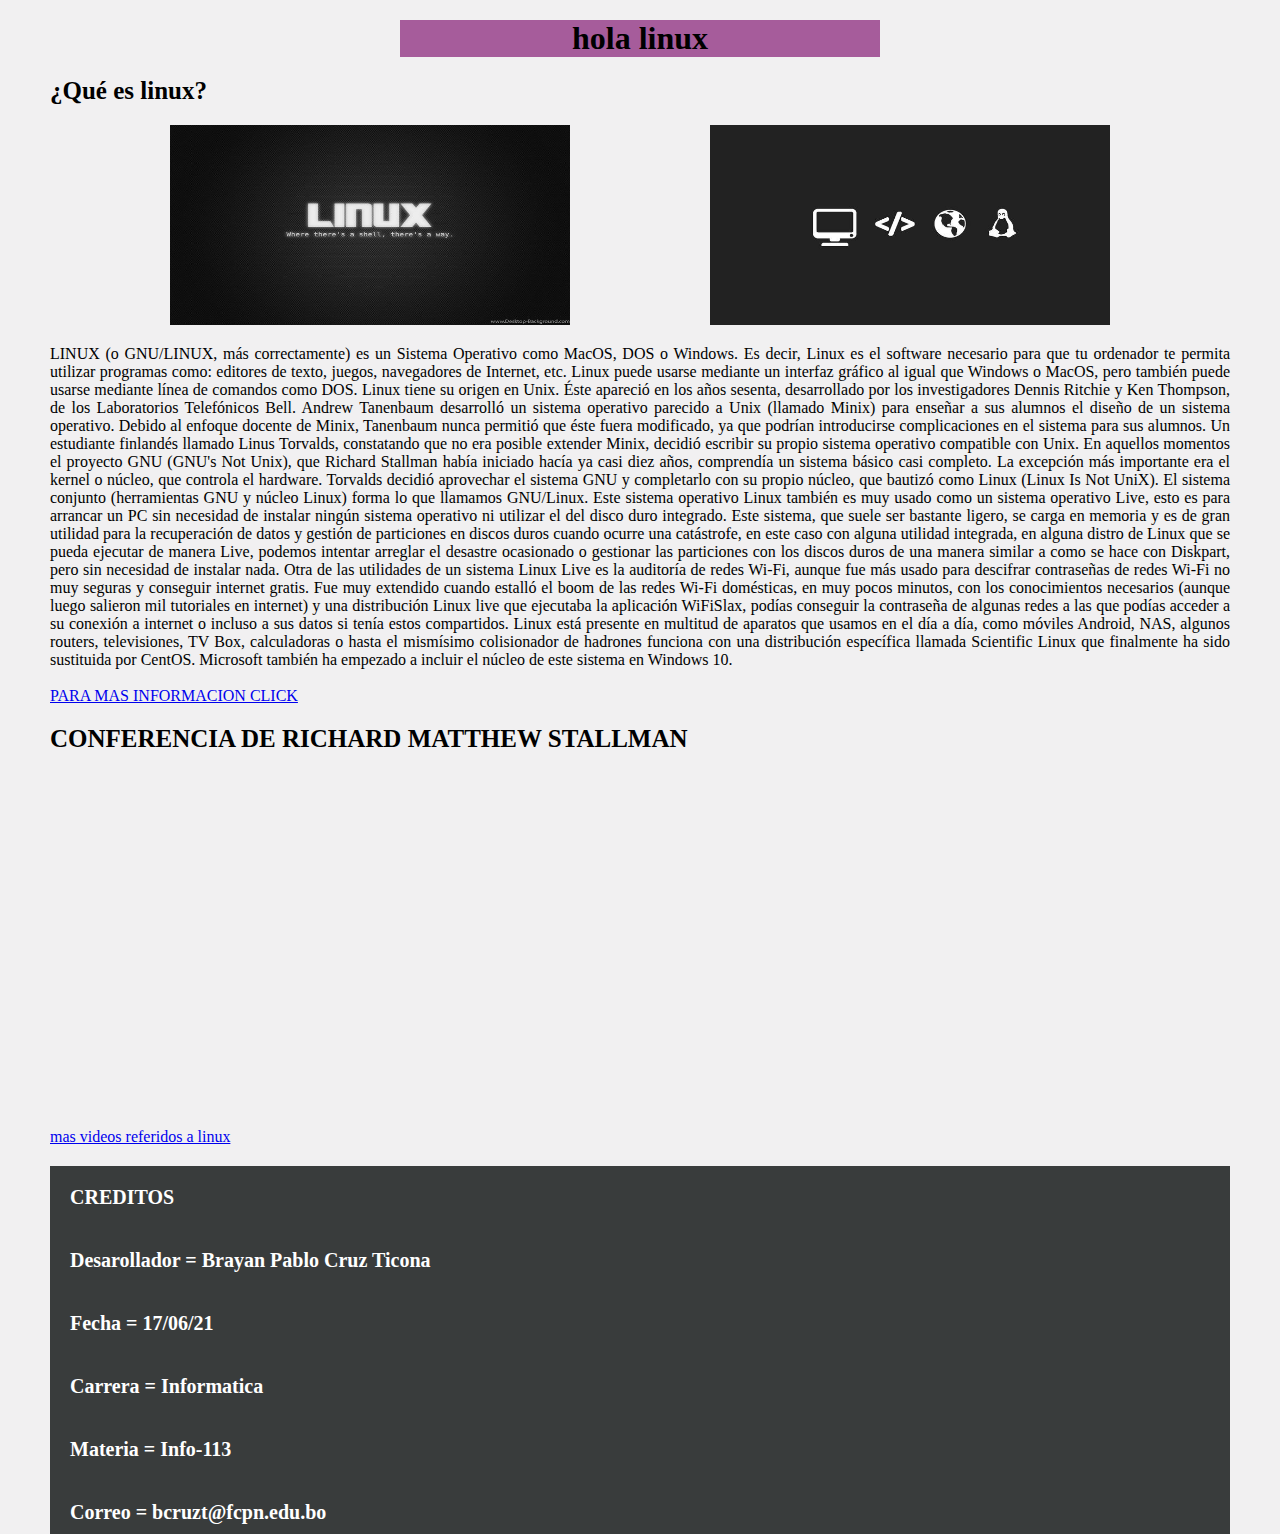
<file: index.html>
<!DOCTYPE html>
<html>
<head>
	<meta charset="utf-8">
	<title></title>
	<link rel="stylesheet" type="text/css" href="estilos.css">
</head>
<body>
	<header>
		<h1>hola linux</h1>
	</header>

	<div class="intro">
		

		<h2>¿Qué es linux?</h2>
		<img src="imagenes/linux2.jpg" width="400px" height="200px" class="imagen1">
		<img src="imagenes/linux1.jpg" width="400px" height="200px" class="imagen2">
		<p>LINUX (o GNU/LINUX, más correctamente) es un Sistema Operativo como MacOS, DOS o Windows. Es decir, Linux es el software necesario para que tu ordenador te permita utilizar programas como: editores de texto, juegos, navegadores de Internet, etc. Linux puede usarse mediante un interfaz gráfico al igual que Windows o MacOS, pero también puede usarse mediante línea de comandos como DOS.

		Linux tiene su origen en Unix. Éste apareció en los años sesenta, desarrollado por los investigadores Dennis Ritchie y Ken Thompson, de los Laboratorios Telefónicos Bell.

		Andrew Tanenbaum desarrolló un sistema operativo parecido a Unix (llamado Minix) para enseñar a sus alumnos el diseño de un sistema operativo. Debido al enfoque docente de Minix, Tanenbaum nunca permitió que éste fuera modificado, ya que podrían introducirse complicaciones en el sistema para sus alumnos.

		Un estudiante finlandés llamado Linus Torvalds, constatando que no era posible extender Minix, decidió escribir su propio sistema operativo compatible con Unix.

		En aquellos momentos el proyecto GNU (GNU's Not Unix), que Richard Stallman había iniciado hacía ya casi diez años, comprendía un sistema básico casi completo. La excepción más importante era el kernel o núcleo, que controla el hardware.

		Torvalds decidió aprovechar el sistema GNU y completarlo con su propio núcleo, que bautizó como Linux (Linux Is Not UniX). El sistema conjunto (herramientas GNU y núcleo Linux) forma lo que llamamos GNU/Linux.
		Este sistema operativo Linux también es muy usado como un sistema operativo Live, esto es para arrancar un PC sin necesidad de instalar ningún sistema operativo ni utilizar el del disco duro integrado. Este sistema, que suele ser bastante ligero, se carga en memoria y es de gran utilidad para la recuperación de datos y gestión de particiones en discos duros cuando ocurre una catástrofe, en este caso con alguna utilidad integrada, en alguna distro de Linux que se pueda ejecutar de manera Live, podemos intentar arreglar el desastre ocasionado o gestionar las particiones con los discos duros de una manera similar a como se hace con Diskpart, pero sin necesidad de instalar nada.

		Otra de las utilidades de un sistema Linux Live es la auditoría de redes Wi-Fi, aunque fue más usado para descifrar contraseñas de redes Wi-Fi no muy seguras y conseguir internet gratis. Fue muy extendido cuando estalló el boom de las redes Wi-Fi domésticas, en muy pocos minutos, con los conocimientos necesarios (aunque luego salieron mil tutoriales en internet) y una distribución Linux live que ejecutaba la aplicación WiFiSlax, podías conseguir la contraseña de algunas redes a las que podías acceder a su conexión a internet o incluso a sus datos si tenía estos compartidos.

		Linux está presente en multitud de aparatos que usamos en el día a día, como móviles Android, NAS, algunos routers, televisiones, TV Box, calculadoras o hasta el mismísimo colisionador de hadrones funciona con una distribución específica llamada Scientific Linux que finalmente ha sido sustituida por CentOS. Microsoft también ha empezado a incluir el núcleo de este sistema en Windows 10.</p>
		<br>
		<a href="distros.html">PARA MAS INFORMACION CLICK</a>
		<br>
		<h2>CONFERENCIA DE RICHARD MATTHEW STALLMAN</h2>
		<center><iframe width="560" height="315" src="https://www.youtube.com/embed/awET97h34ck" title="YouTube video player" frameborder="0" allow="accelerometer; autoplay; clipboard-write; encrypted-media; gyroscope; picture-in-picture" allowfullscreen></iframe></center>
		<br><br>
		<a href="https://www.youtube.com/results?search_query=el+mundo+de+linux">mas videos referidos a linux</a>
	</div>



	<div class="pie">
		<footer>
			<h3>CREDITOS</h2>
			<h3>Desarollador = Brayan Pablo Cruz Ticona</h3>
			<h3>Fecha = 17/06/21</h3>
			<h3>Carrera = Informatica</h3>
			<h3>Materia = Info-113</h3>
			<h3>Correo = bcruzt@fcpn.edu.bo</h3>
		</footer>
	</div>

</body>
</html>
</file>
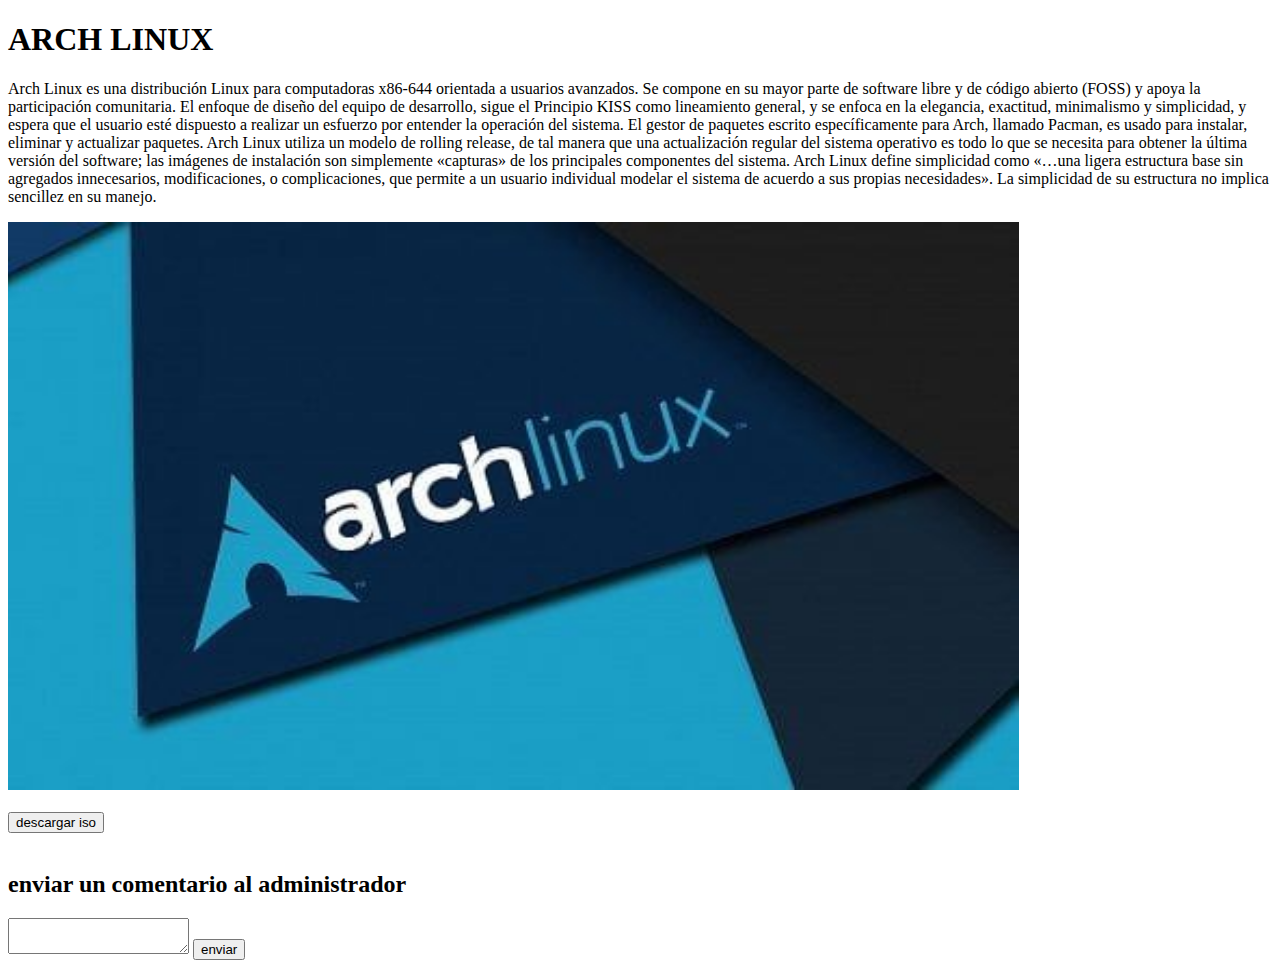
<file: arch.html>
<!DOCTYPE html>
<html>
<head>
	<meta charset="utf-8">
	<title></title>
</head>
<body>

	<script>
		function iso(){
			alert("la imagen iso no se encuentra habilitada en estos momentos");
		}
		function enviar(){
			alert("gracias por el comentario");
		}
	</script>

	<div>
		<h1>ARCH LINUX</h1>
		<p>Arch Linux es una distribución Linux para computadoras x86-644 orientada a usuarios avanzados. Se compone en su mayor parte de software libre y de código abierto (FOSS) y apoya la participación comunitaria.
		El enfoque de diseño del equipo de desarrollo, sigue el Principio KISS como lineamiento general, y se enfoca en la elegancia, exactitud, minimalismo y simplicidad, y espera que el usuario esté dispuesto a realizar un esfuerzo por entender la operación del sistema. El gestor de paquetes escrito específicamente para Arch, llamado Pacman, es usado para instalar, eliminar y actualizar paquetes.
		Arch Linux utiliza un modelo de rolling release, de tal manera que una actualización regular del sistema operativo es todo lo que se necesita para obtener la última versión del software; las imágenes de instalación son simplemente «capturas» de los principales componentes del sistema.
		Arch Linux define simplicidad como «…una ligera estructura base sin agregados innecesarios, modificaciones, o complicaciones, que permite a un usuario individual modelar el sistema de acuerdo a sus propias necesidades». La simplicidad de su estructura no implica sencillez en su manejo.</p>
		<img src="imagenes/arch1.jpg" width="80%">
		<br><br>
		<button onclick="iso()">descargar iso</button>
		<br><br>
		<h2>enviar un comentario al administrador</h2>
		<textarea></textarea>
		<button onclick="enviar()">enviar</button>
	</div>

</body>
</html>
</file>
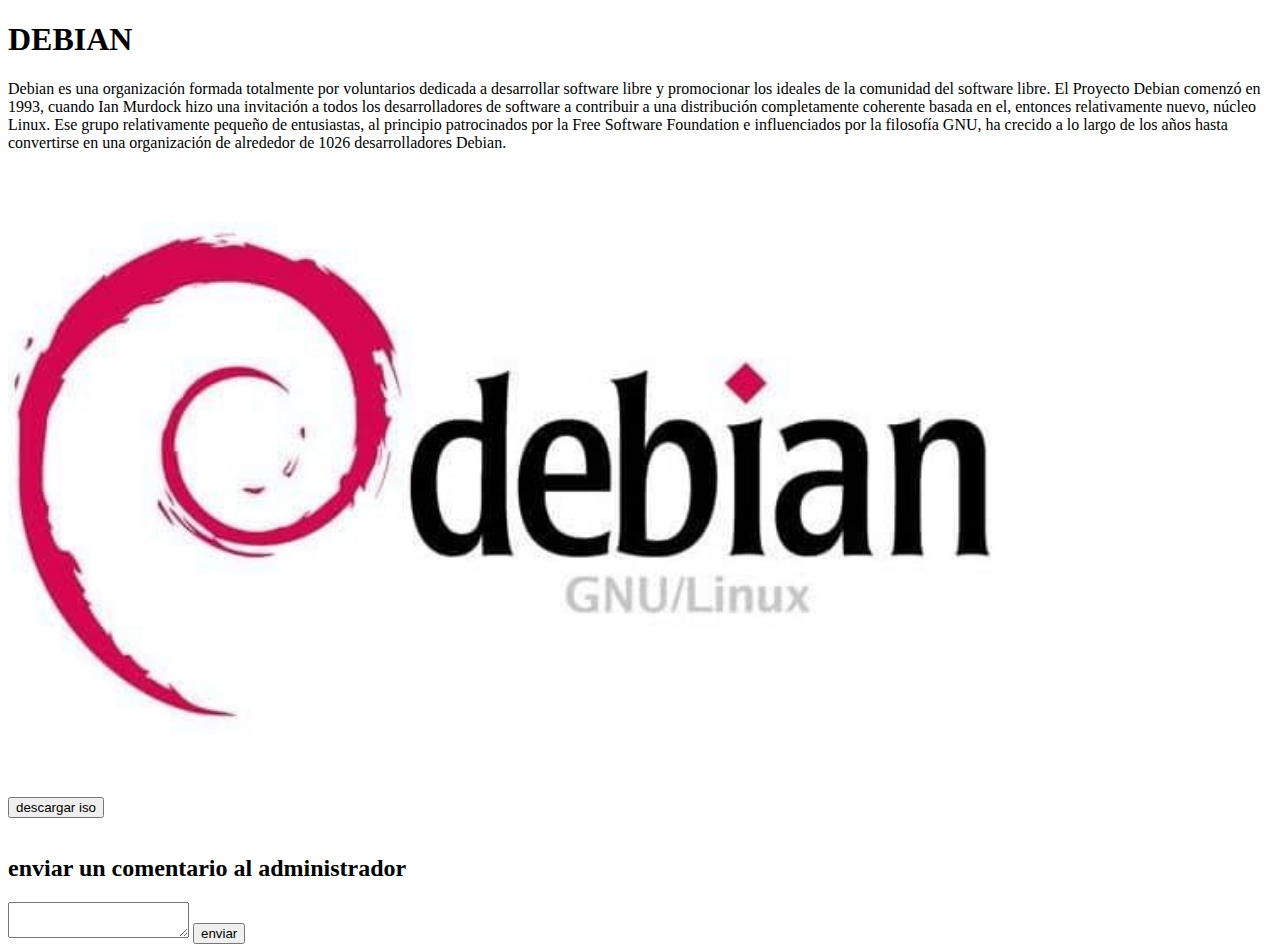
<file: debian.html>
<!DOCTYPE html>
<html>
<head>
	<meta charset="utf-8">
	<title></title>
</head>
<body>

	<script>
		function iso(){
			alert("la imagen iso no se encuentra habilitada en estos momentos");
		}
		function enviar(){
			alert("gracias por el comentario");
		}
	</script>

	<div>
		<h1>DEBIAN</h1>
		<p>Debian es una organización formada totalmente por voluntarios dedicada a desarrollar software libre y promocionar los ideales de la comunidad del software libre. El Proyecto Debian comenzó en 1993, cuando Ian Murdock hizo una invitación a todos los desarrolladores de software a contribuir a una distribución completamente coherente basada en el, entonces relativamente nuevo, núcleo Linux. Ese grupo relativamente pequeño de entusiastas, al principio patrocinados por la Free Software Foundation e influenciados por la filosofía GNU, ha crecido a lo largo de los años hasta convertirse en una organización de alrededor de 1026 desarrolladores Debian.</p>
		<img src="imagenes/debian1.jpg" width="80%">
		<br>
		<br>
		<button onclick="iso()">descargar iso</button>
		<br><br>
		<h2>enviar un comentario al administrador</h2>
		<textarea></textarea>
		<button onclick="enviar()">enviar</button>
	</div>

</body>
</html>
</file>
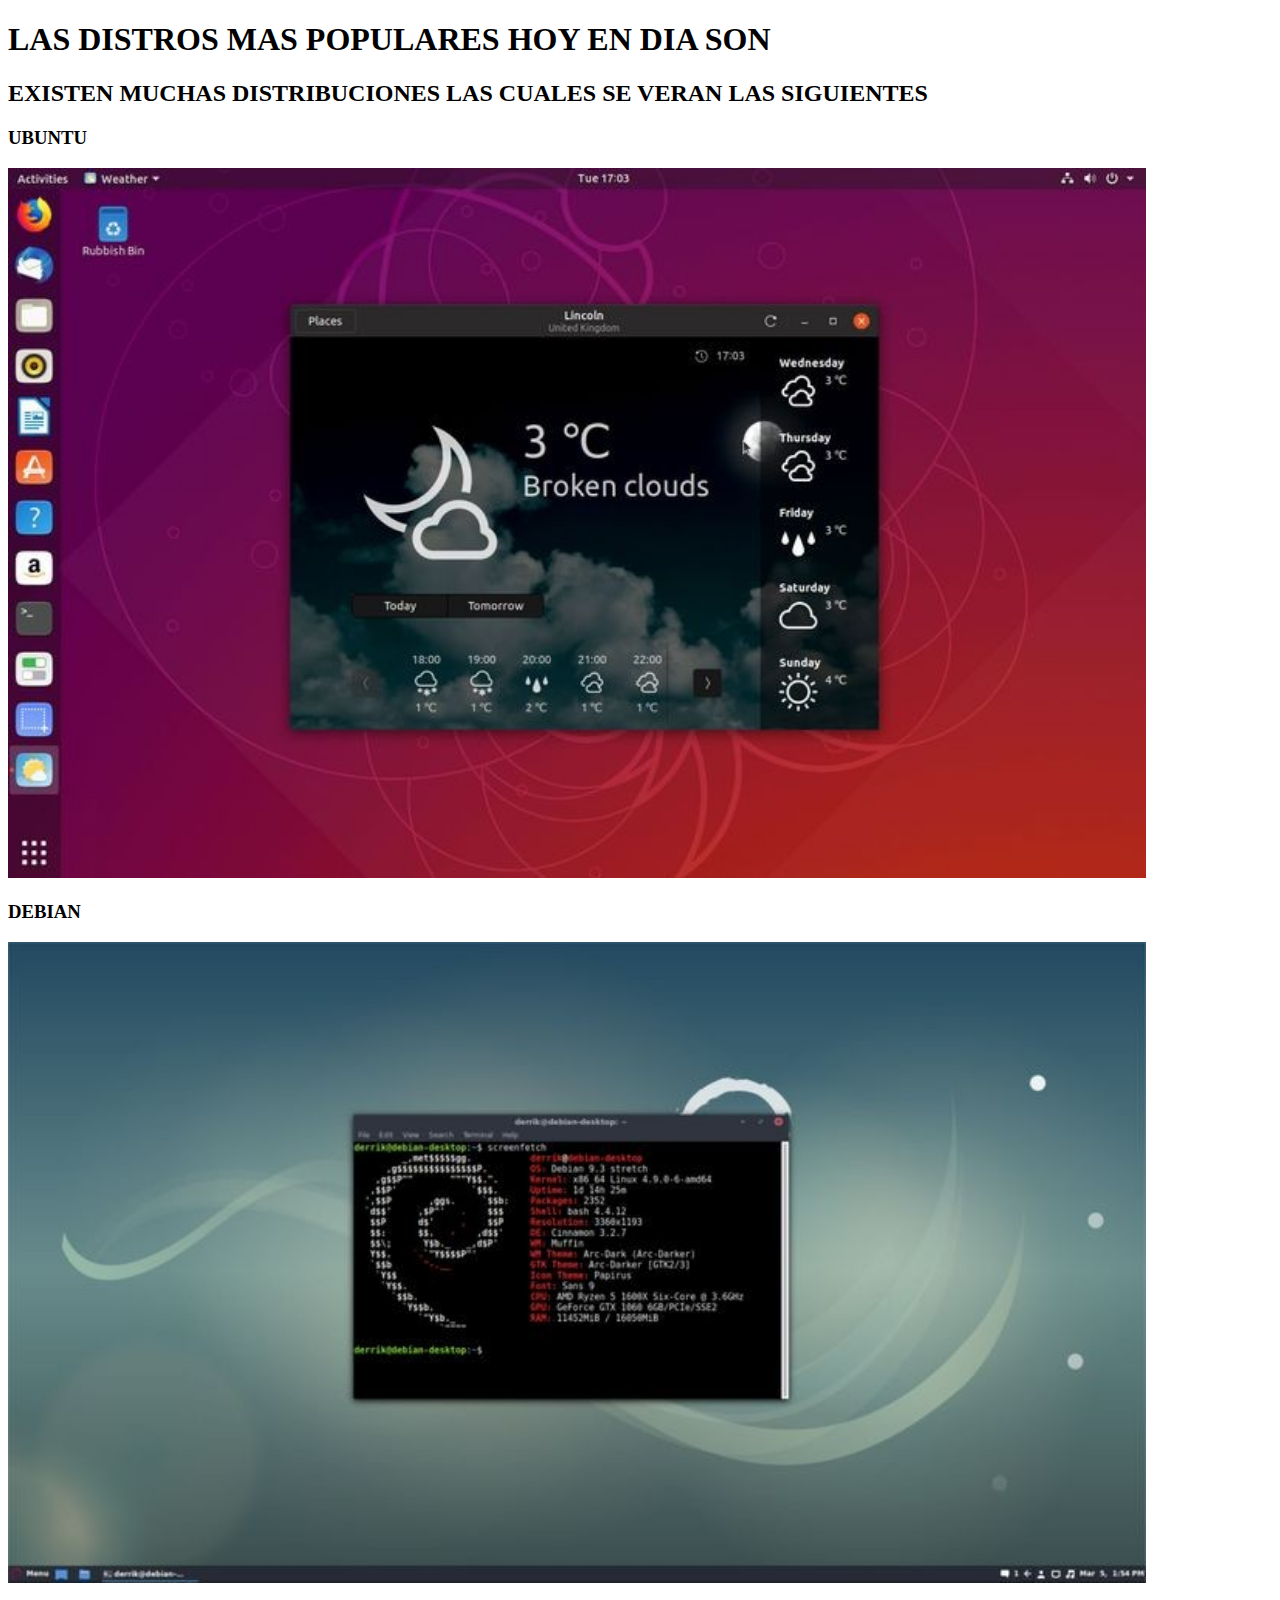
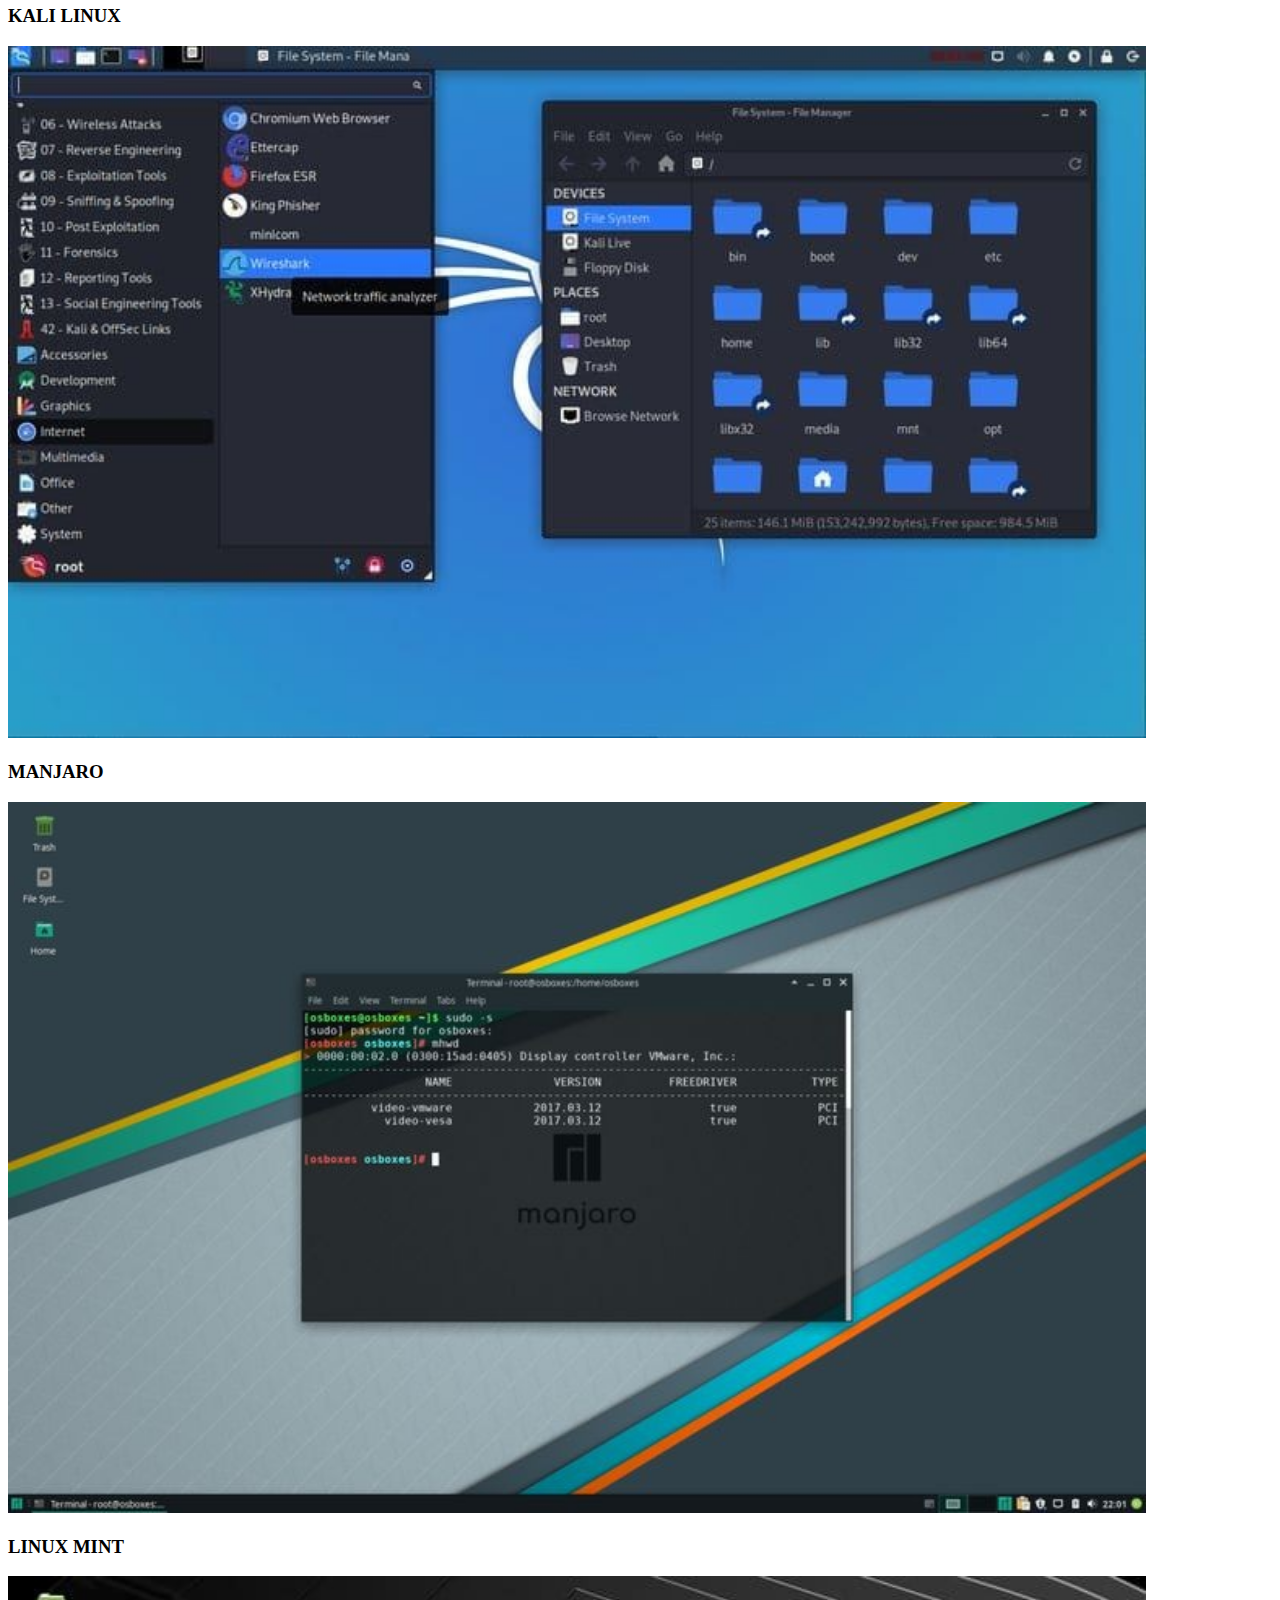
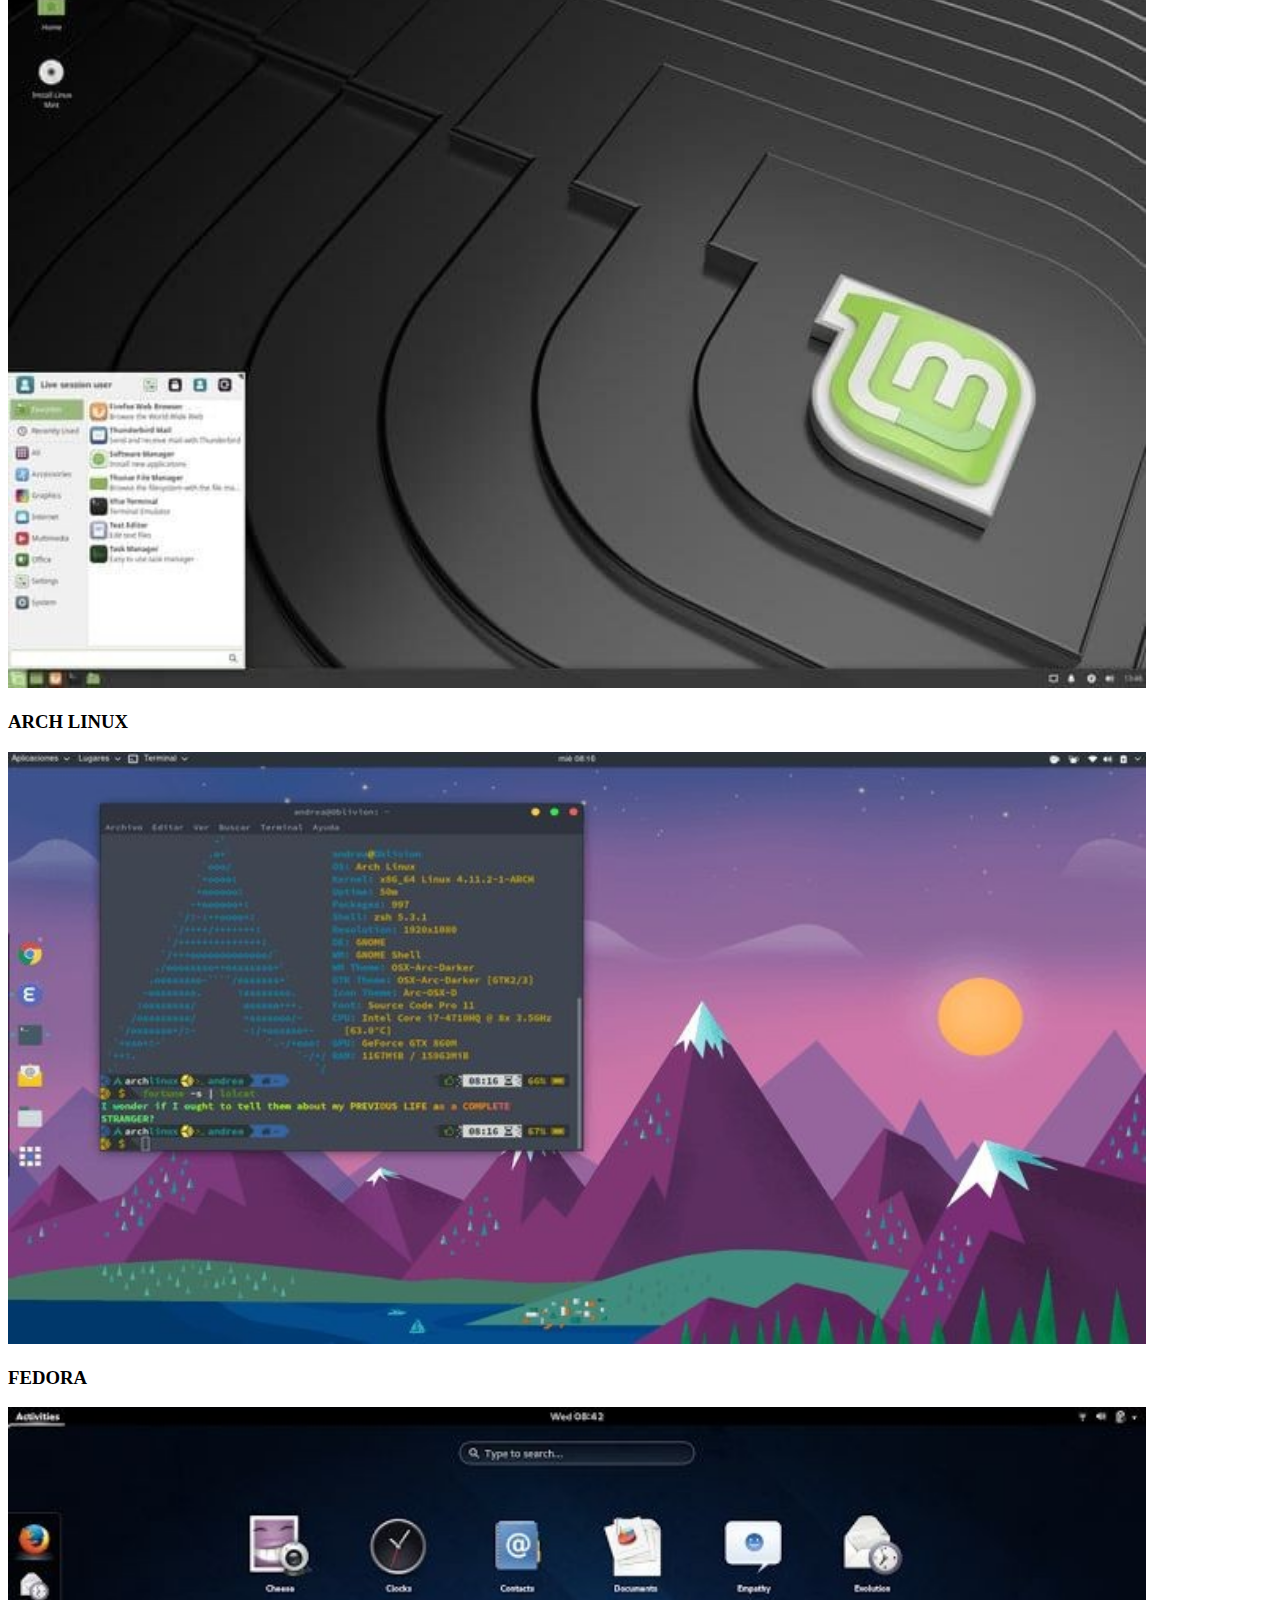
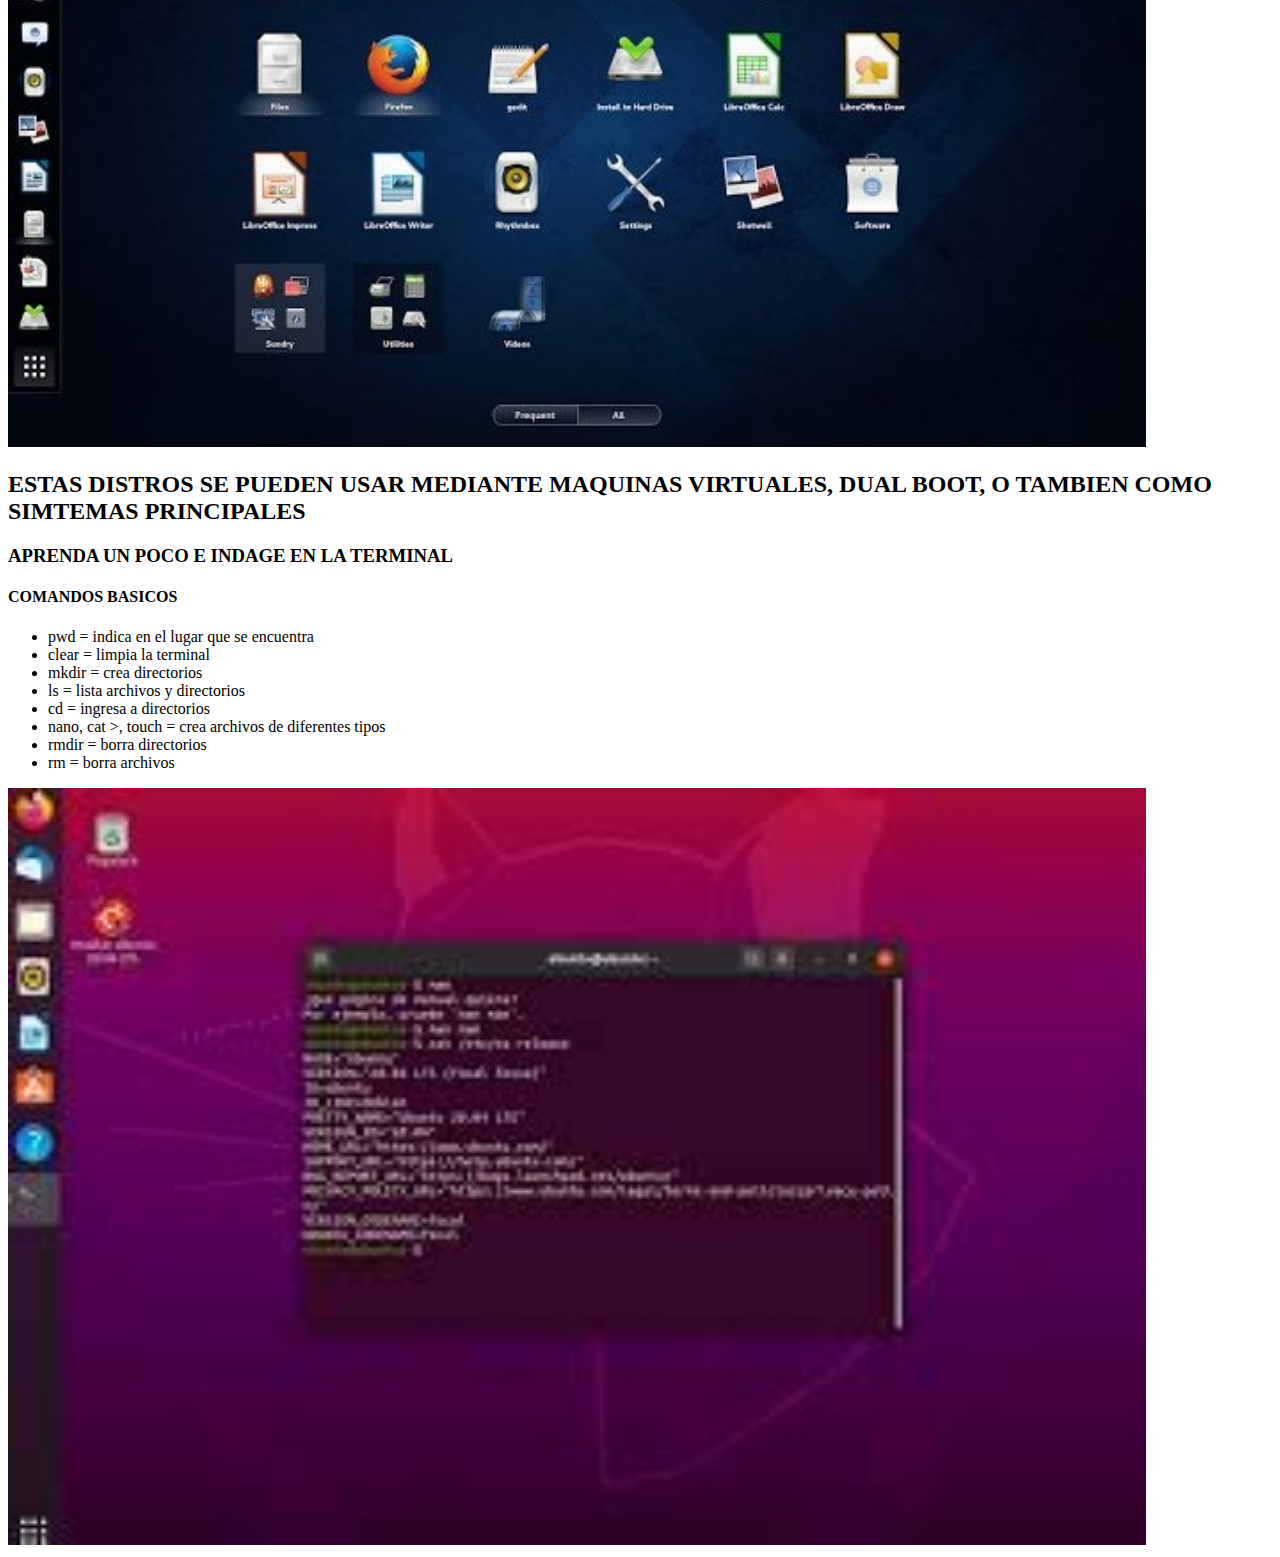
<file: distribuciones.html>
<!DOCTYPE html>
<html>
<head>
	<meta charset="utf-8">
	<title></title>
</head>
<body>

	<h1>LAS DISTROS MAS POPULARES HOY EN DIA SON</h1>
		<div class="cuerpo">
		<h2>EXISTEN MUCHAS DISTRIBUCIONES LAS CUALES SE VERAN LAS SIGUIENTES</h2>

		<h3>UBUNTU</h3>
		<a href="ubuntu.html" target="cuerpo1"><img src="imagenes/ubuntu.jpg" width="90%"></a>
		<h3>DEBIAN</h3>
		<a href="debian.html" target="cuerpo1"><img src="imagenes/debian.jpg" width="90%"></a>
		<h3>KALI LINUX</h3>
		<a href="kalilinux.html" target="cuerpo1"><img src="imagenes/kali.jpg" width="90%"></a>
		<h3>MANJARO</h3>
		<a href="manjaro.html" target="cuerpo1"><img src="imagenes/manjaro.jpg" width="90%"></a>
		<h3>LINUX MINT</h3>
		<a href="linuxmint.html" target="cuerpo1"><img src="imagenes/mint.jpg" width="90%"></a>
		<h3>ARCH LINUX</h3>
		<a href="arch.html" target="cuerpo1"><img src="imagenes/arch.jpg" width="90%"></a>
		<h3>FEDORA</h3>
		<a href="fedora.html" target="cuerpo1"><img src="imagenes/fedora.jpg" width="90%"></a>


		<h2>ESTAS DISTROS SE PUEDEN USAR MEDIANTE MAQUINAS VIRTUALES, DUAL BOOT, O TAMBIEN COMO SIMTEMAS PRINCIPALES</h2>

		<h3>APRENDA UN POCO E INDAGE EN LA TERMINAL</h3>
		<h4>COMANDOS BASICOS</h4>
		<ul>
			<li>pwd = indica en el lugar que se encuentra</li>
			<li>clear = limpia la terminal</li>
			<li>mkdir = crea directorios</li>
			<li>ls = lista archivos y directorios</li>
			<li>cd = ingresa a directorios</li>
			<li>nano, cat >, touch = crea archivos de diferentes tipos</li>
			<li>rmdir = borra directorios</li>
			<li>rm = borra archivos</li>
		</ul>
		<a href="https://bellard.org/jslinux/vm.html?url=alpine-x86.cfg&mem=192" target="cuerpo1"><img src="imagenes/terminal.jpeg" width="90%"></a>
	</div>


</body>
</html>
</file>
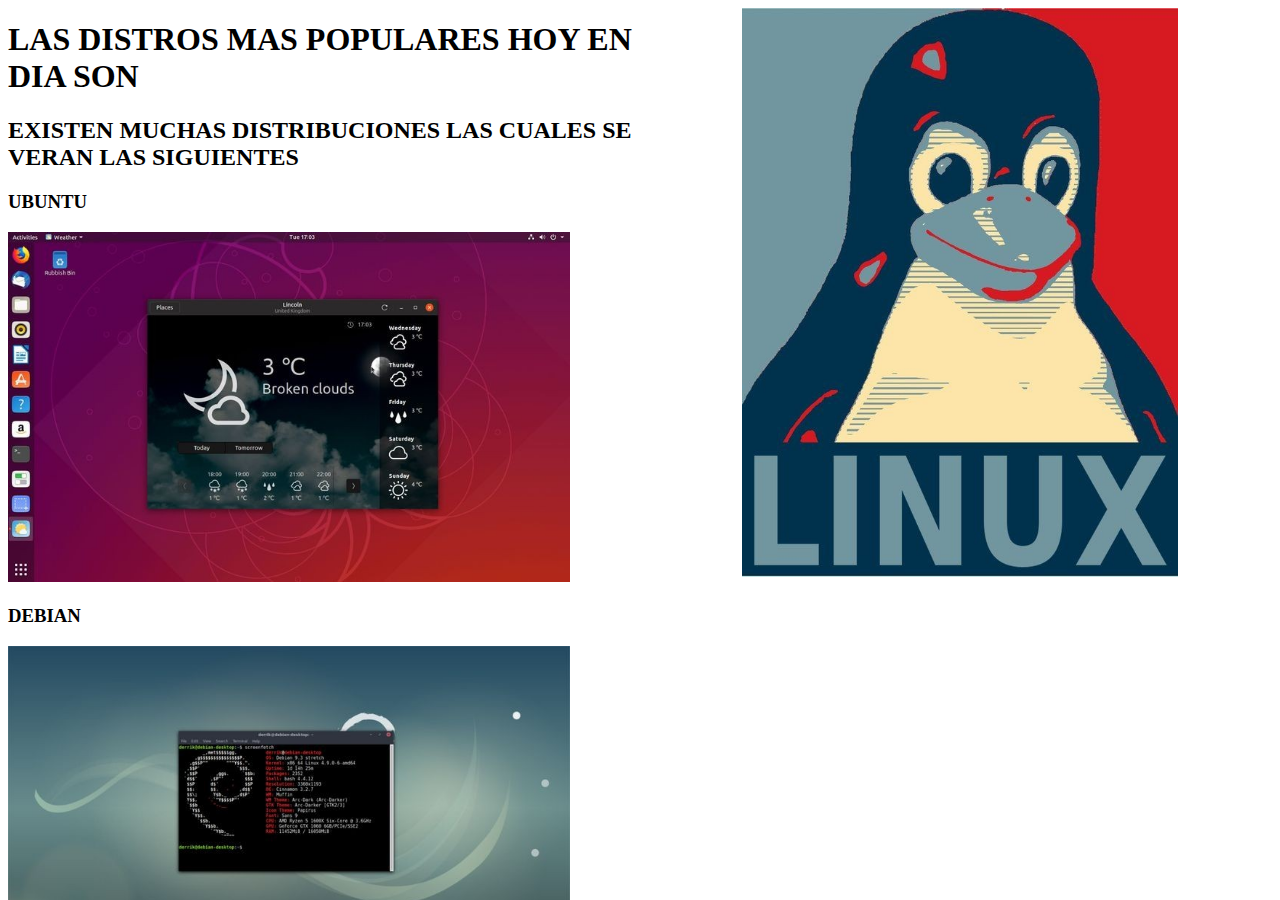
<file: distros.html>
<!DOCTYPE html>
<html>
<head>
	<meta charset="utf-8">
	<title></title>

</head>


	<frameset cols="50%,50%" border="0">
		<frame src="distribuciones.html"></frame>
		<frame src="cuerpo.html" name="cuerpo1"></frame>
	</frameset>

</html>
</file>
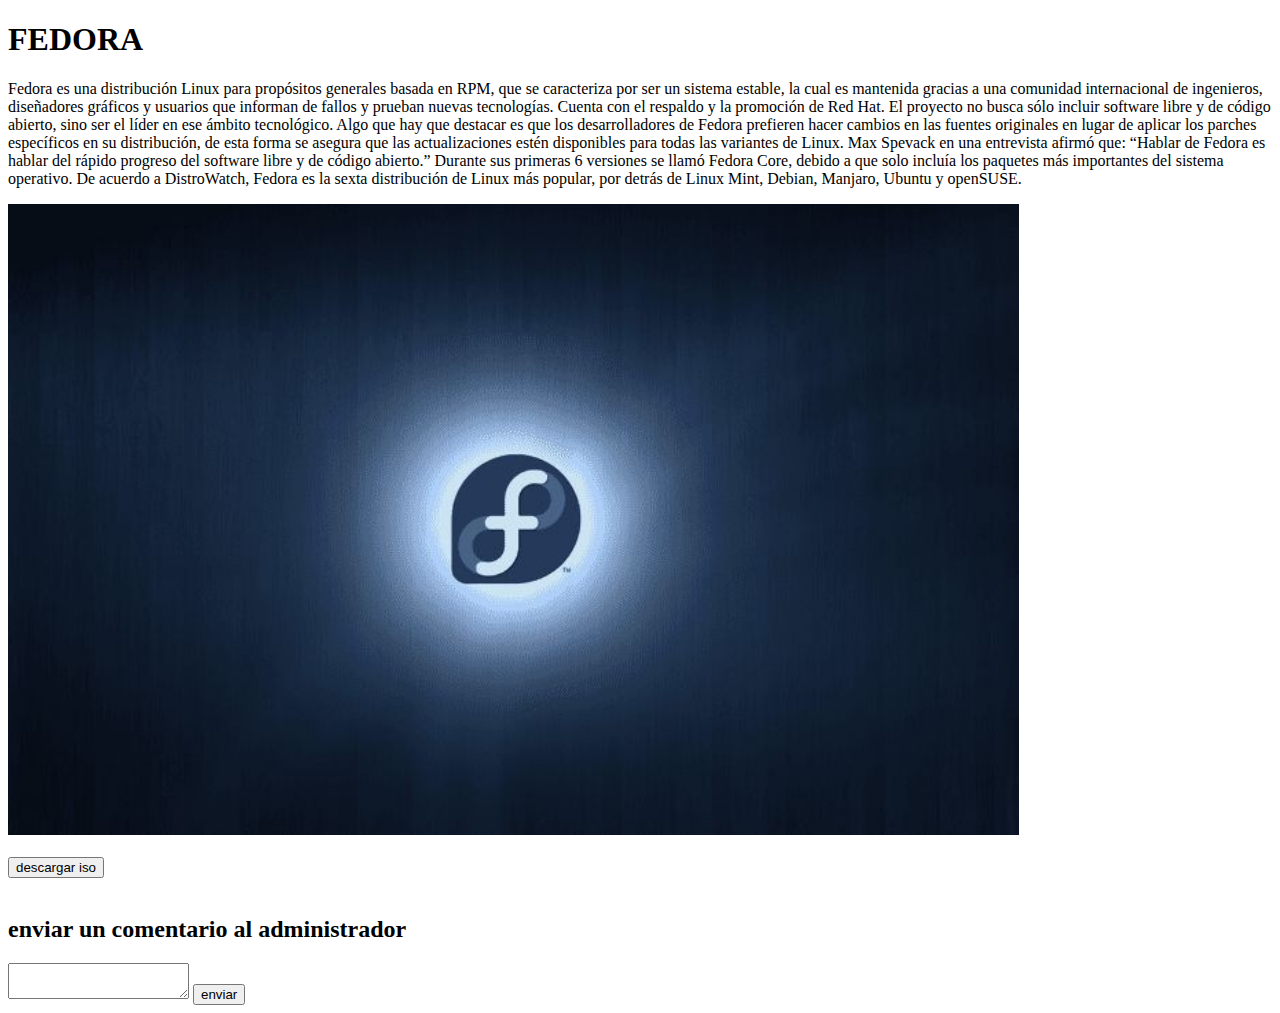
<file: fedora.html>
<!DOCTYPE html>
<html>
<head>
	<meta charset="utf-8">
	<title></title>
</head>
<body>

	<script>
		function iso(){
			alert("la imagen iso no se encuentra habilitada en estos momentos");
		}
		function enviar(){
			alert("gracias por el comentario");
		}
	</script>

	<div>
		<h1>FEDORA</h1>
		<p>Fedora es una distribución Linux para propósitos generales basada en RPM, que se caracteriza por ser un sistema estable, la cual es mantenida gracias a una comunidad internacional de ingenieros, diseñadores gráficos y usuarios que informan de fallos y prueban nuevas tecnologías. Cuenta con el respaldo y la promoción de Red Hat.
		El proyecto no busca sólo incluir software libre y de código abierto, sino ser el líder en ese ámbito tecnológico. Algo que hay que destacar es que los desarrolladores de Fedora prefieren hacer cambios en las fuentes originales en lugar de aplicar los parches específicos en su distribución, de esta forma se asegura que las actualizaciones estén disponibles para todas las variantes de Linux. Max Spevack en una entrevista afirmó que: “Hablar de Fedora es hablar del rápido progreso del software libre y de código abierto.” Durante sus primeras 6 versiones se llamó Fedora Core, debido a que solo incluía los paquetes más importantes del sistema operativo.
		De acuerdo a DistroWatch, Fedora es la sexta distribución de Linux más popular, por detrás de Linux Mint, Debian, Manjaro, Ubuntu y openSUSE.</p>
		<img src="imagenes/fedora1.jpg" width="80%">
		<br><br>
		<button onclick="iso()">descargar iso</button>
		<br><br>
		<h2>enviar un comentario al administrador</h2>
		<textarea></textarea>
		<button onclick="enviar()">enviar</button>
	</div>
</body>
</html>
</file>
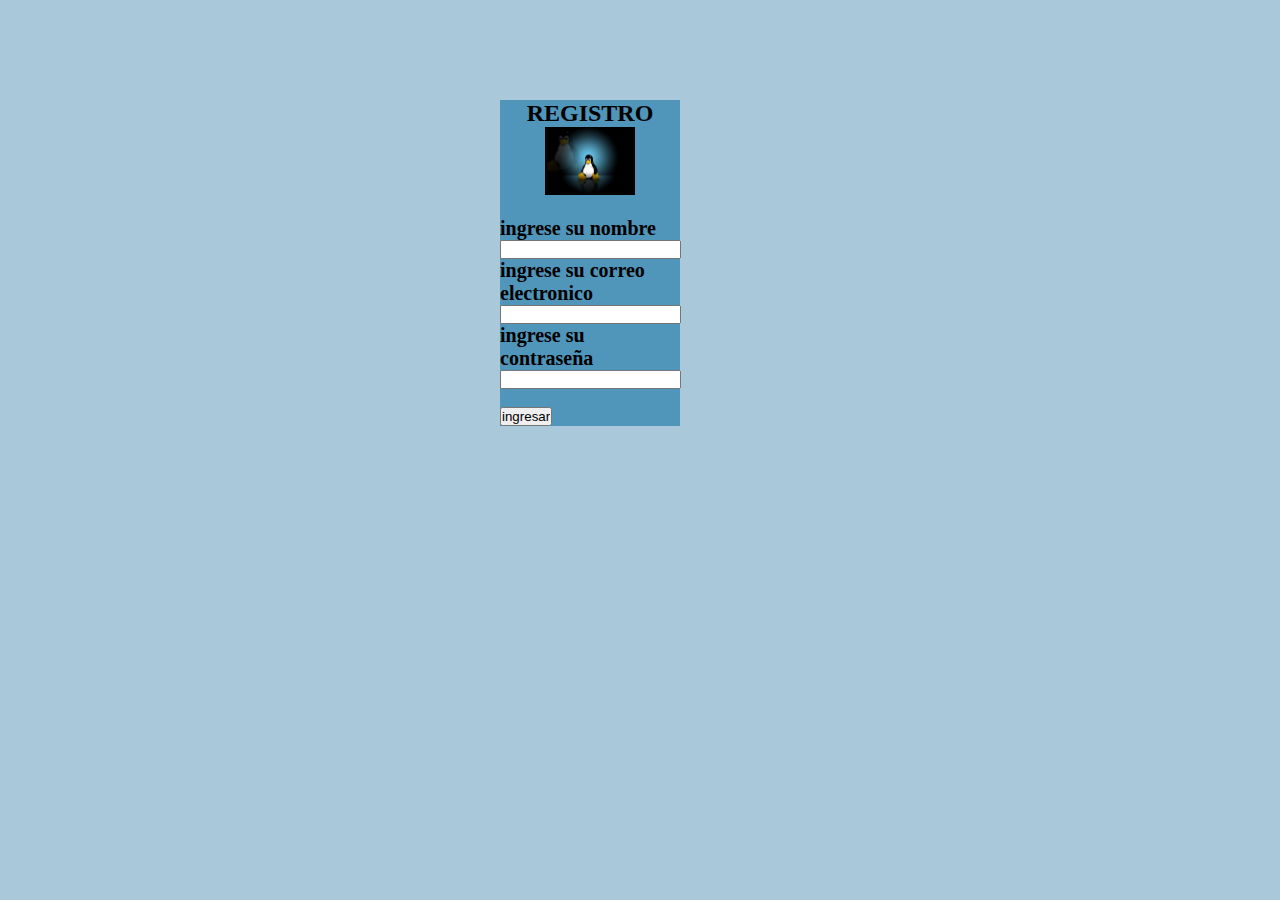
<file: ingreso.html>
<!DOCTYPE html>
<html>
<head>
	<meta charset="utf-8">
	<title></title>
	<link rel="stylesheet" type="text/css" href="estilos.css">
</head>
<body class="registro1">

	<div class="registro">
		<h2>REGISTRO</h2>
		<center><img src="imagenes/linux.jpg" width="50%"></center>
		<br>
		<h3>ingrese su nombre</h3>
		<input type="text" name="">
		<h3>ingrese su correo electronico</h3>
		<input type="email" name="">
		<h3>ingrese su contraseña</h3>
		<input type="password" name="">
		<br><br>
		<a href="index.html"><input type="submit" name="" value="ingresar"></a>
	</div>


</body>
</html>
</file>
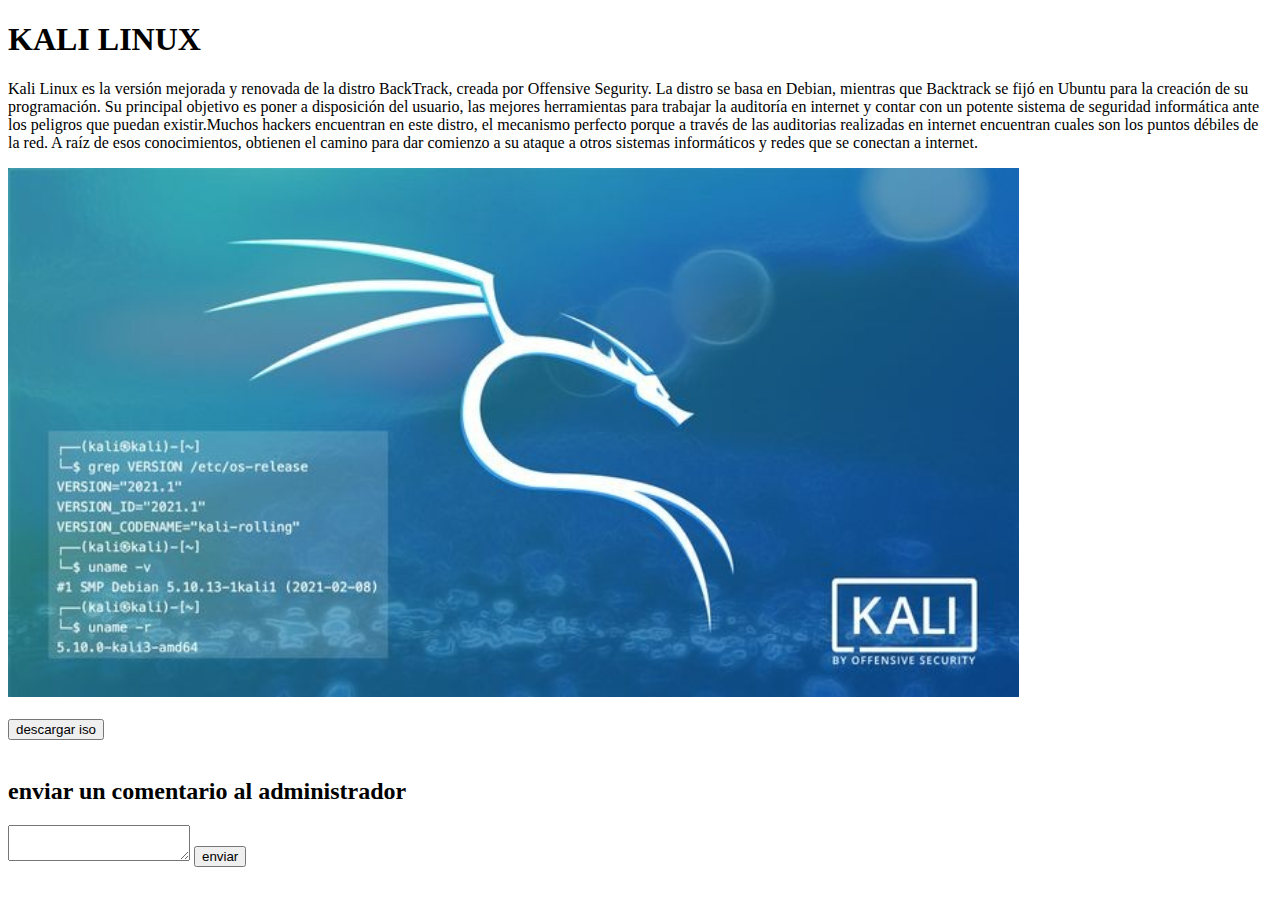
<file: kalilinux.html>
<!DOCTYPE html>
<html>
<head>
	<meta charset="utf-8">
	<title></title>
</head>
<body>

	<script>
		function iso(){
			alert("la imagen iso no se encuentra habilitada en estos momentos");
		}
		function enviar(){
			alert("gracias por el comentario");
		}
	</script>

	<div>
		<h1>KALI LINUX</h1>
		<p>Kali Linux es la versión mejorada y renovada de la distro BackTrack, creada por Offensive Segurity. La distro se basa en Debian, mientras que Backtrack se fijó en Ubuntu para la creación de su programación.
		Su principal objetivo es poner a disposición del usuario, las mejores herramientas para trabajar la auditoría en internet y contar con un potente sistema de seguridad informática ante los peligros que puedan existir.Muchos hackers encuentran en este distro, el mecanismo perfecto porque a través de las auditorias realizadas en internet encuentran cuales son los puntos débiles de la red. A raíz de esos conocimientos, obtienen el camino para dar comienzo a su ataque a otros sistemas informáticos y redes que se conectan a internet.</p>
		<img src="imagenes/kali1.jpg" width="80%">
		<br><br>
		<button onclick="iso()">descargar iso</button>
		<br><br>
		<h2>enviar un comentario al administrador</h2>
		<textarea></textarea>
		<button onclick="enviar()">enviar</button>
	</div>
</body>
</html>
</file>
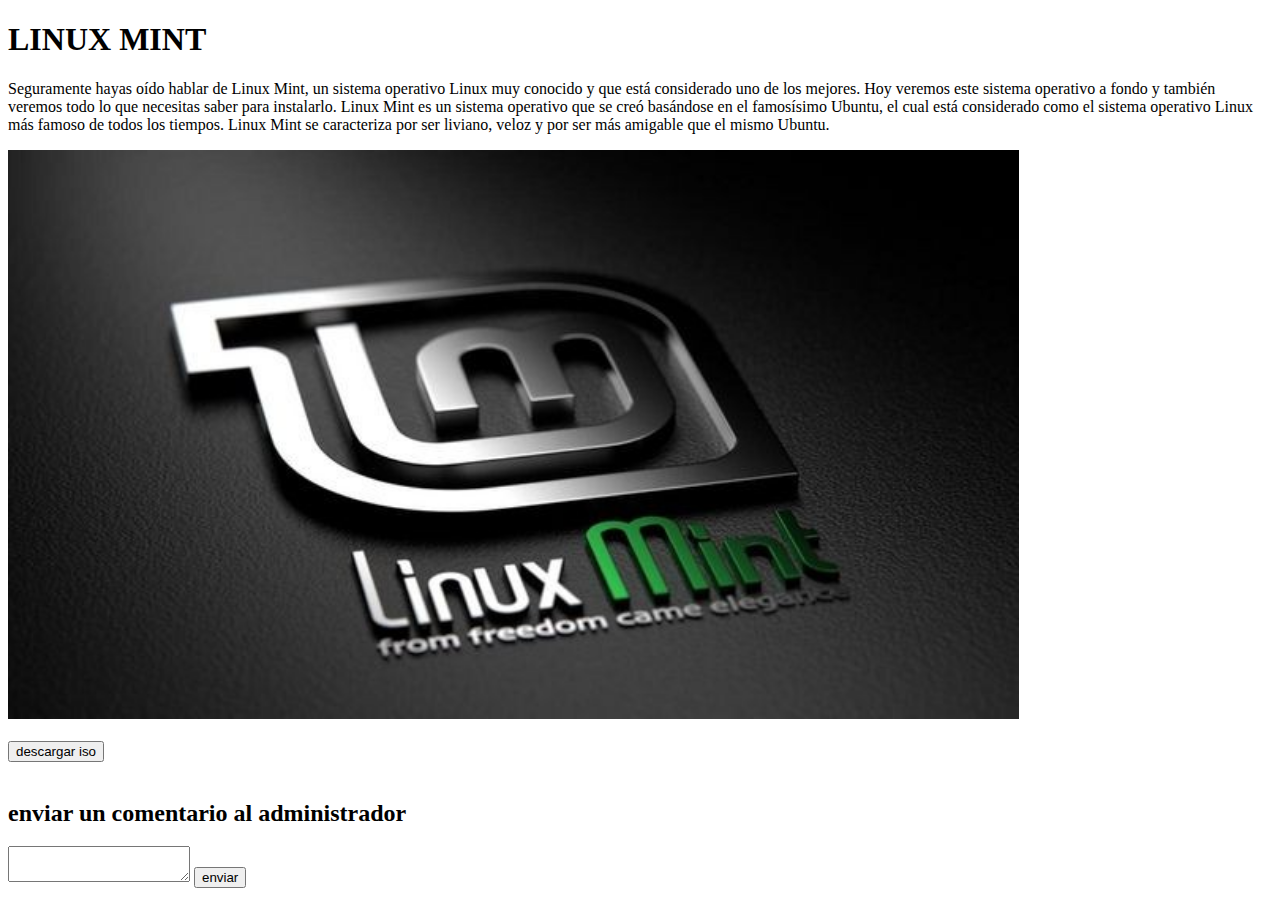
<file: linuxmint.html>
<!DOCTYPE html>
<html>
<head>
	<meta charset="utf-8">
	<title></title>
</head>
<body>

	<script>
		function iso(){
			alert("la imagen iso no se encuentra habilitada en estos momentos");
		}
		function enviar(){
			alert("gracias por el comentario");
		}
	</script>

	<div>
		<h1>LINUX MINT</h1>
		<p>Seguramente hayas oído hablar de Linux Mint, un sistema operativo Linux muy conocido y que está considerado uno de los mejores. Hoy veremos este sistema operativo a fondo y también veremos todo lo que necesitas saber para instalarlo. Linux Mint es un sistema operativo que se creó basándose en el famosísimo Ubuntu, el cual está considerado como el sistema operativo Linux más famoso de todos los tiempos. Linux Mint se caracteriza por ser liviano, veloz y por ser más amigable que el mismo Ubuntu.</p>
		<img src="imagenes/mint1.jpg" width="80%">
		<br><br>
		<button onclick="iso()">descargar iso</button>
		<br><br>
		<h2>enviar un comentario al administrador</h2>
		<textarea></textarea>
		<button onclick="enviar()">enviar</button>
	</div>

</body>
</html>
</file>
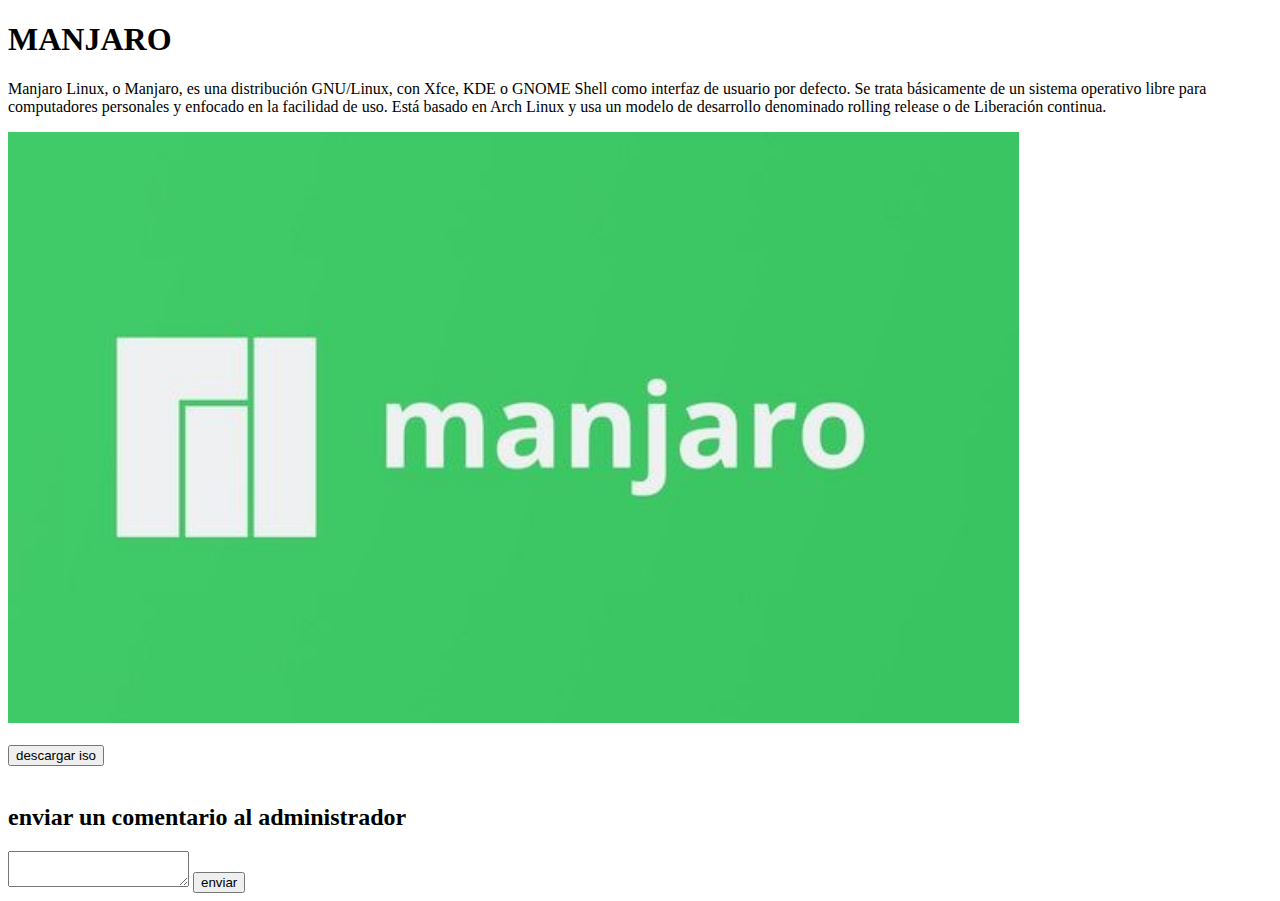
<file: manjaro.html>
<!DOCTYPE html>
<html>
<head>
	<meta charset="utf-8">
	<title></title>
</head>
<body>

	<script>
		function iso(){
			alert("la imagen iso no se encuentra habilitada en estos momentos");
		}
		function enviar(){
			alert("gracias por el comentario");
		}
	</script>

	<div>
		<h1>MANJARO</h1>
		<p>Manjaro Linux, o Manjaro, es una distribución GNU/Linux, con Xfce, KDE o GNOME Shell como interfaz de usuario por defecto. Se trata básicamente de un sistema operativo libre para computadores personales y enfocado en la facilidad de uso. Está basado en Arch Linux y usa un modelo de desarrollo denominado rolling release o de Liberación continua.</p>
		<img src="imagenes/manjaro1.jpg" width="80%">
		<br><br>
		<button onclick="iso()">descargar iso</button>
		<br><br>
		<h2>enviar un comentario al administrador</h2>
		<textarea></textarea>
		<button onclick="enviar()">enviar</button>
	</div>

</body>
</html>
</file>
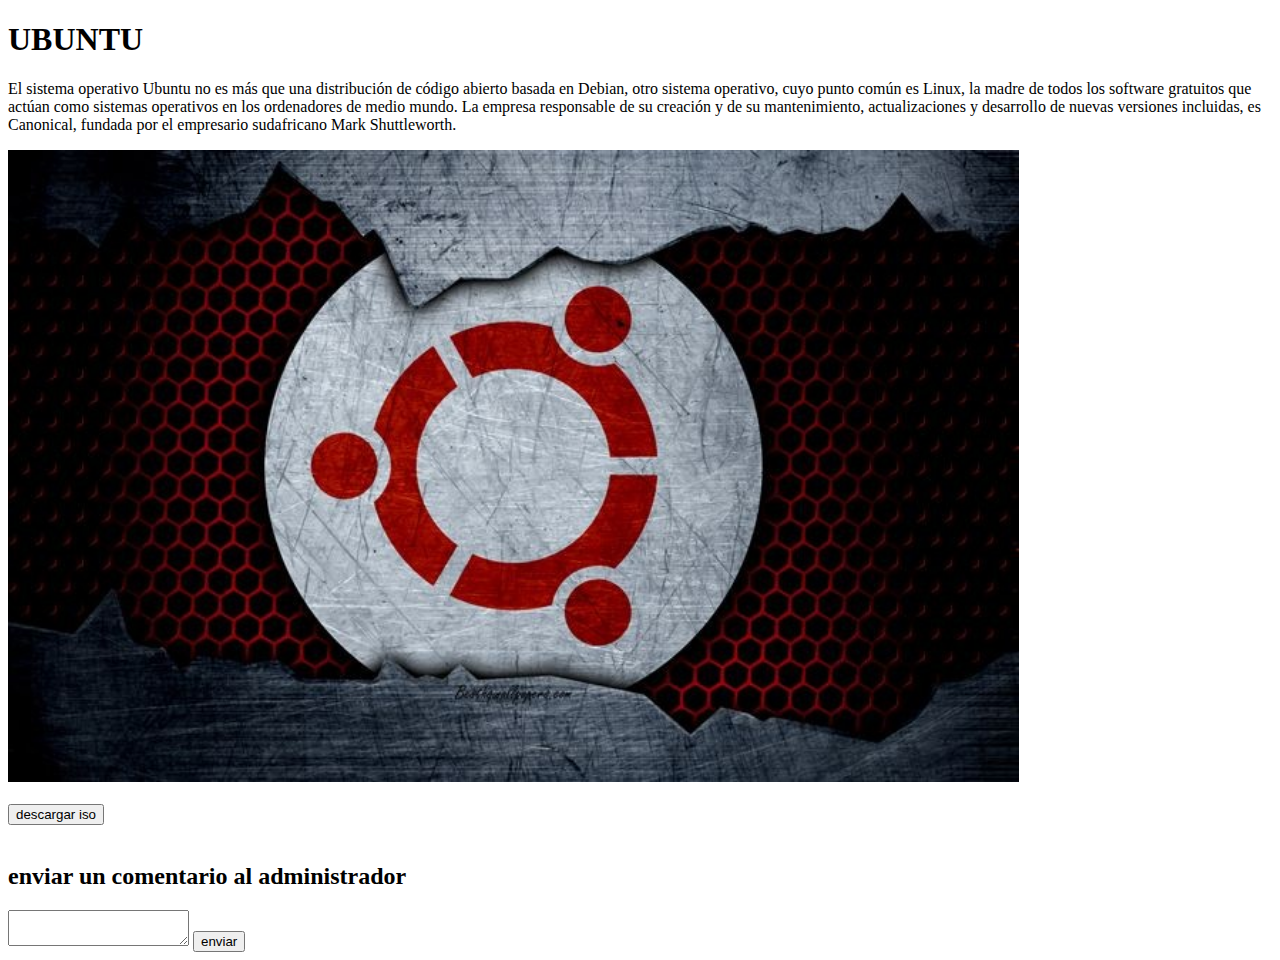
<file: ubuntu.html>
<!DOCTYPE html>
<html>
<head>
	<meta charset="utf-8">
	<title></title>
</head>
<body>

	<script>
		function iso(){
			alert("la imagen iso no se encuentra habilitada en estos momentos");
		}
		function enviar(){
			alert("gracias por el comentario");
		}
	</script>
	<div>
		<h1>UBUNTU</h1>
		<p>El sistema operativo Ubuntu no es más que una distribución de código abierto basada en Debian, otro sistema operativo, cuyo punto común es Linux, la madre de todos los software gratuitos que actúan como sistemas operativos en los ordenadores de medio mundo. La empresa responsable de su creación y de su mantenimiento, actualizaciones y desarrollo de nuevas versiones incluidas, es Canonical, fundada por el empresario sudafricano Mark Shuttleworth.</p>
		<img src="imagenes/ubuntu1.jpg" width="80%">
		<br>
		<br>
		<button onclick="iso()">descargar iso</button>
		<br><br>
		<h2>enviar un comentario al administrador</h2>
		<textarea></textarea>
		<button onclick="enviar()">enviar</button>
	</div>

</body>
</html>
</file>
<file: estilos.css>
*{
	margin: 0px;
	padding: 0px;
}
body{
	background: #F1F0F1;
}
header h1{
	background: #A65C9B;
	text-align: center;
	margin-right: 400px;
	margin-left: 400px;
	margin-top: 20px;
}
.intro{
	text-align: justify;
	margin-left: 50px;
	margin-right: 50px;
}

.imagen1{
	float: left;
	margin-left: 120px;
}
.imagen2{
	float: right;
	margin-right: 120px;
}
.intro h2{
	margin-top: 20px;
	font-size: 25px;
	text-align: left;
	margin-bottom: 20px;
}
.intro p{
	margin-top: 240px;
}
.cuerpo{
	text-align: justify;
	margin-left: 50px;
	margin-right: 50px;
}
.cuerpo h2{
	margin-top: 20px;
}
.cuerpo h3{
	margin-top: 30px;
}
.cuerpo img{
	margin-top: 10px;
	width: 30%;
}
.pie{
	background: #393C3C;
	padding-bottom: 10px;
	margin-right: 50px;
	margin-left: 50px;
}
.pie h3{
	color: #ffffff;
	margin-top: 20px;
	padding-left: 20px;
	padding-top: 20px;
}
h3{
	font-size: 20px;
}
.registro1{
	background: #A9C9DA;
}
.registro{
	background: #5095BA;
	margin-left: 500px;
	margin-right: 600px;
	margin-top: 100px;
}
.registro h2{
	text-align: center;
}
</file>
